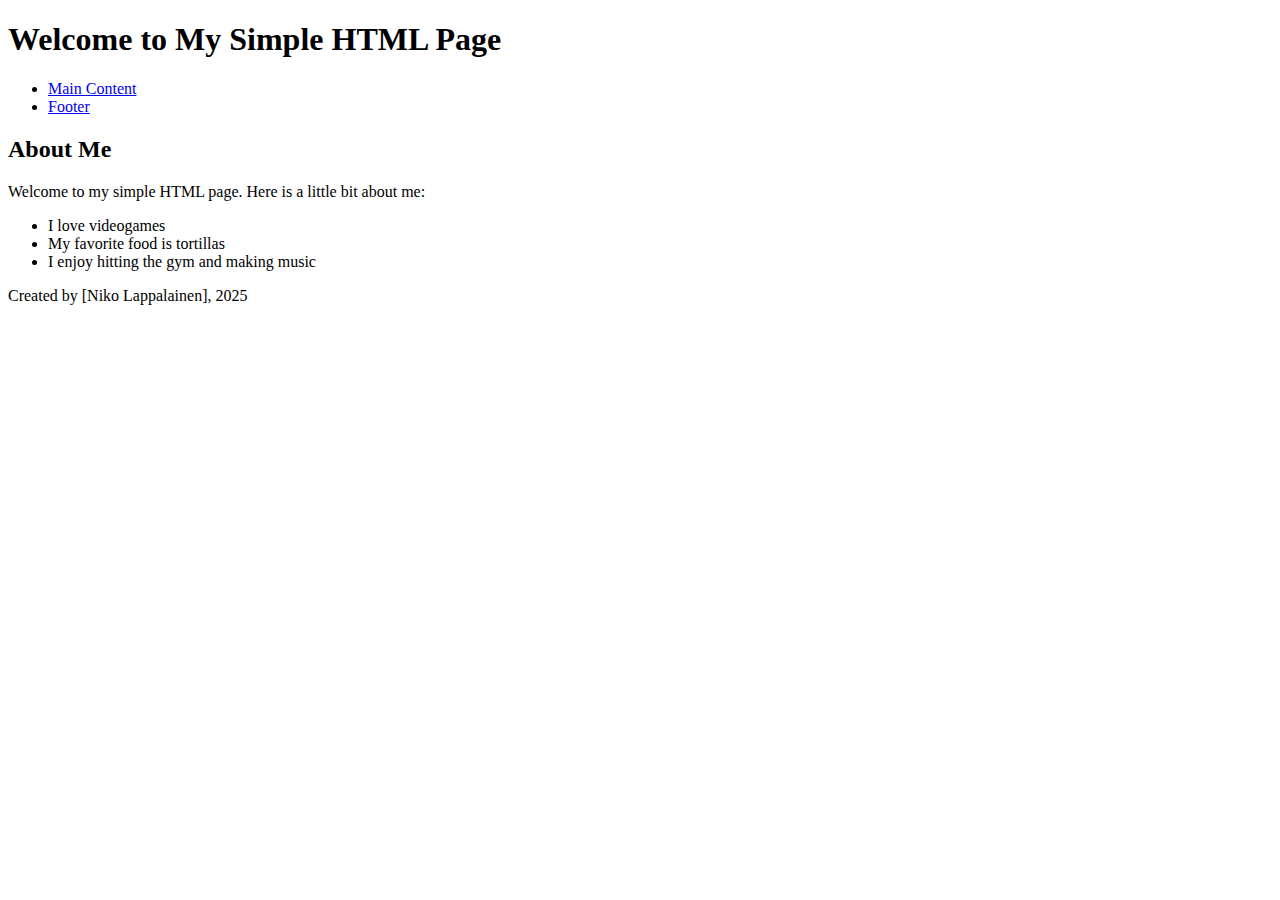
<file: index.html>
<!DOCTYPE html>
<html lang="en">
<head>
    <meta charset="UTF-8">
    <meta name="viewport" content="width=device-width, initial-scale=1.0">
    <title>My Simple HTML Page</title>
</head>
<body>
    <header>
        <h1>Welcome to My Simple HTML Page</h1>
    </header>

    <nav>
        <ul>
            <li><a href="#main-content">Main Content</a></li>
            <li><a href="#footer">Footer</a></li>
        </ul>
    </nav>

    <main id="main-content">
        <h2>About Me</h2>
        <p>Welcome to my simple HTML page. Here is a little bit about me:</p>
        <ul>
            <li>I love videogames</li>
            <li>My favorite food is tortillas</li>
            <li>I enjoy hitting the gym and making music</li>
        </ul>
    </main>

    <footer id="footer">
        <p>Created by [Niko Lappalainen], 2025</p>
    </footer>
</body>
</html>
</file>
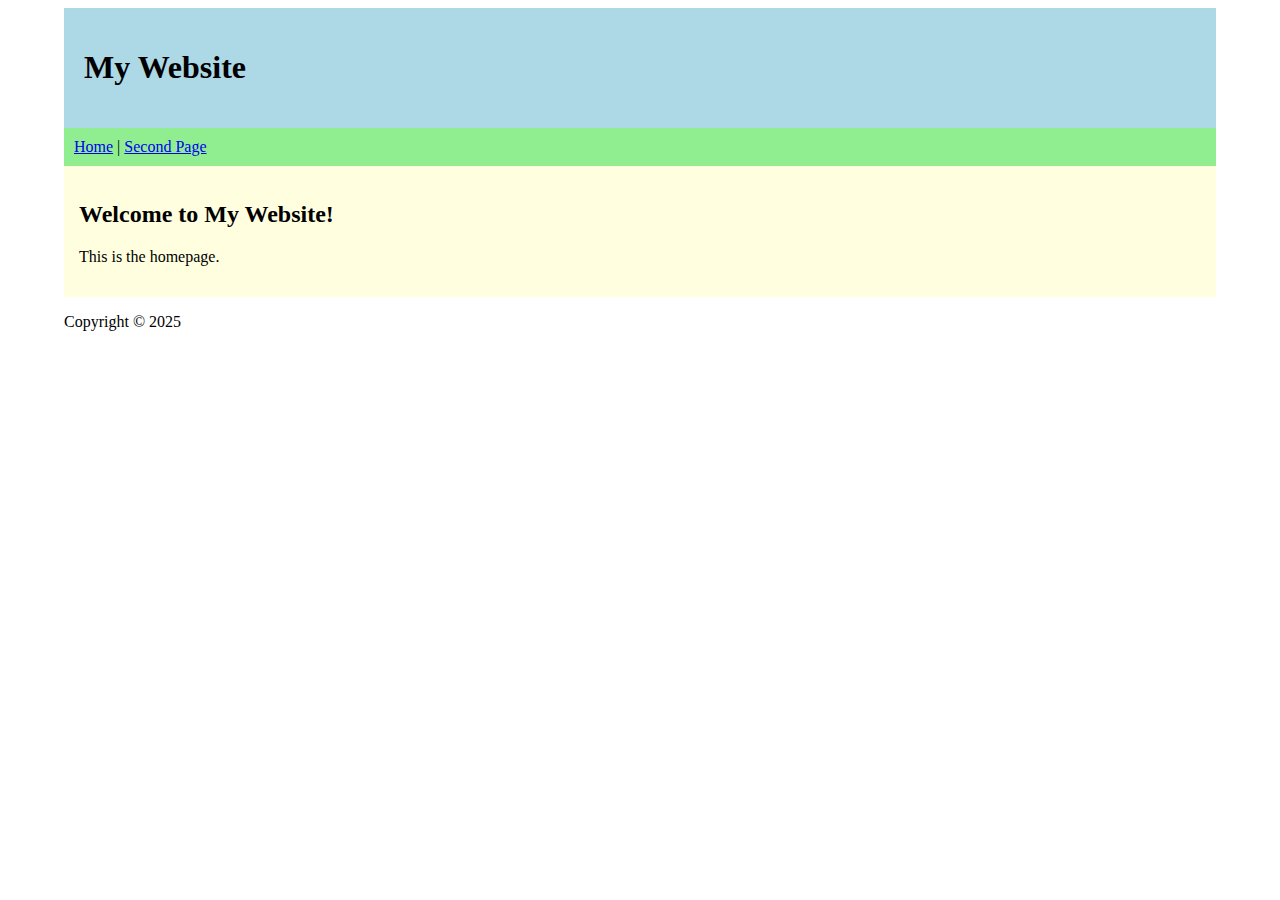
<file: 5B/index.html>
<!DOCTYPE html>
<html lang="en">
<head>
  <meta charset="UTF-8">
  <meta name="viewport" content="width=device-width, initial-scale=1.0">
  <title>My Website</title>
  <link rel="stylesheet" href="style.css">
</head>
<body>
  <header id="header">
    <h1>My Website</h1>
  </header>

  <nav id="nav">
    <a href="index.html">Home</a> | <a href="second.html">Second Page</a>
  </nav>

  <section id="section">
    <h2>Welcome to My Website!</h2>
    <p>This is the homepage.</p>
  </section>

  <footer id="footer">
    <p>Copyright © 2025</p>
  </footer>
</body>
</html>
</file>
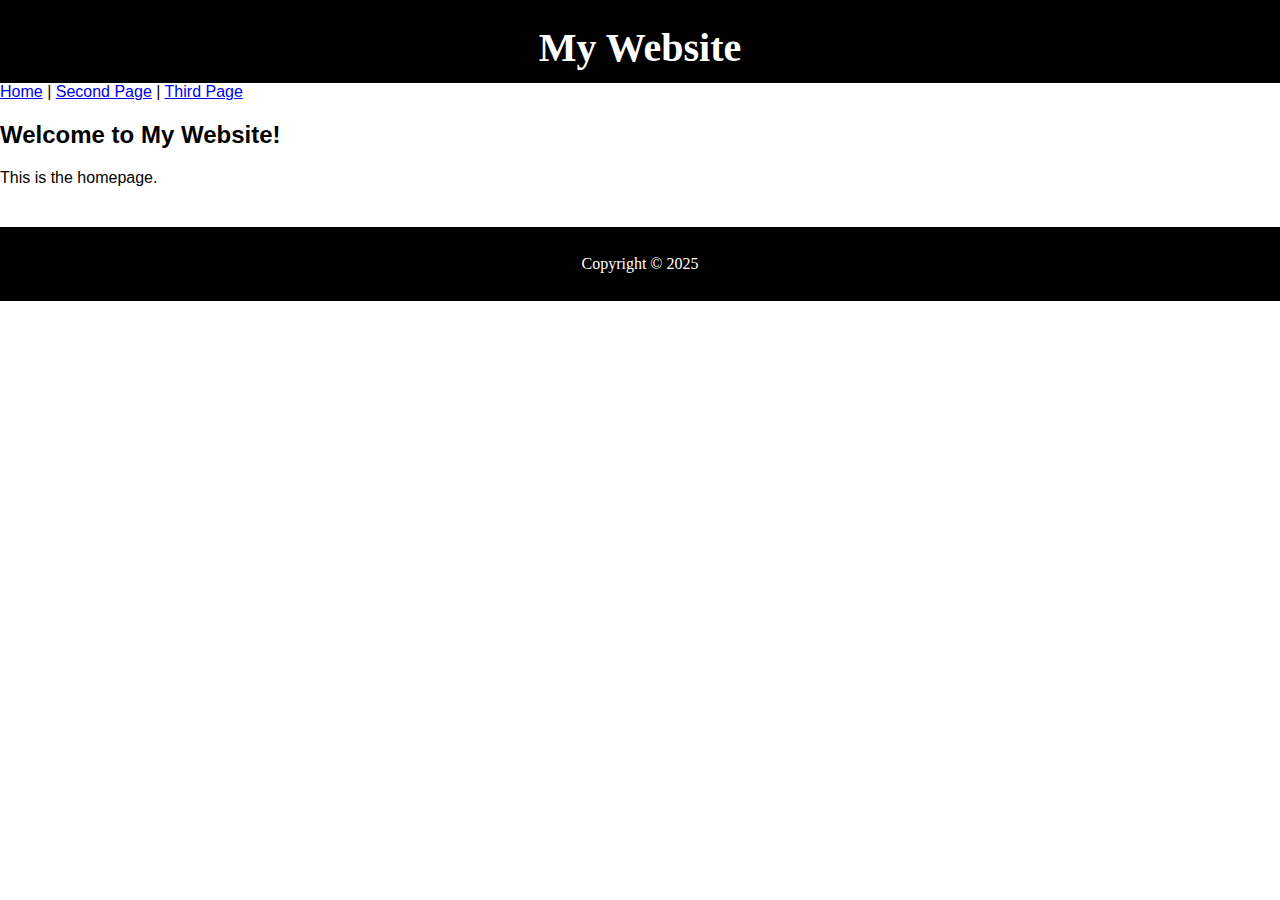
<file: 6B/index.html>
<!DOCTYPE html>
<html lang="en">
<head>
  <meta charset="UTF-8">
  <meta name="viewport" content="width=device-width, initial-scale=1.0">
  <title>My Website</title>
  <link rel="stylesheet" href="style.css">
</head>
<body>
  <header id="header">
    <h1>My Website</h1>
  </header>

  <nav id="nav">
    <a href="index.html">Home</a> | 
    <a href="second.html">Second Page</a> | 
    <a href="third.html">Third Page</a>
  </nav>

  <section id="section">
    <h2>Welcome to My Website!</h2>
    <p>This is the homepage.</p>
  </section>

  <footer id="footer">
    <p>Copyright © 2025</p>
  </footer>
</body>
</html>
</file>
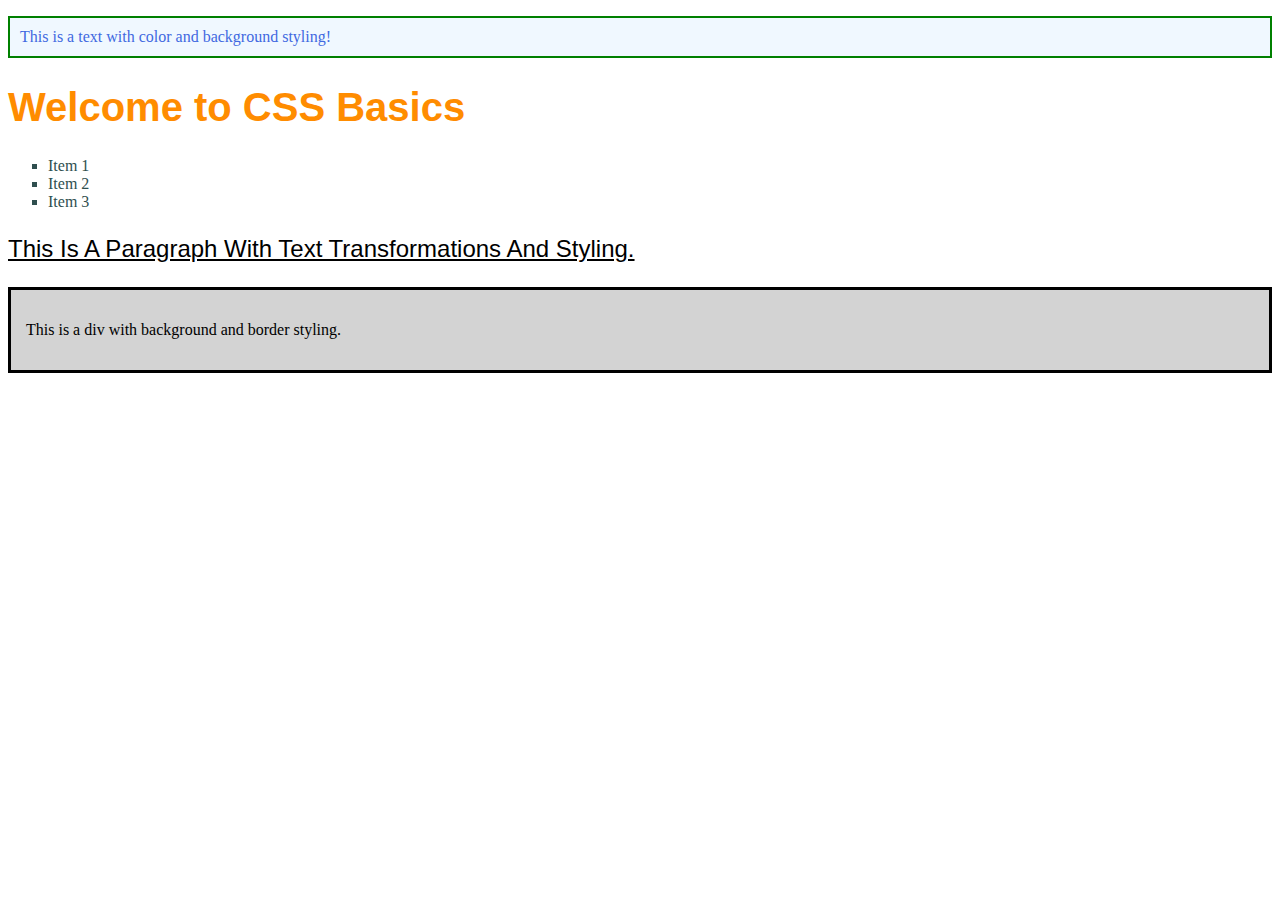
<file: CSS_Basics_Assignment/index.html>
<!DOCTYPE html>
<html lang="en">
<head>
    <meta charset="UTF-8">
    <meta name="viewport" content="width=device-width, initial-scale=1.0">
    <title>CSS Basics Assignment</title>
    <link rel="stylesheet" href="styles.css">
</head>
<body>
    <p class="color-example">This is a text with color and background styling!</p>
    
    <h1 class="header-example">Welcome to CSS Basics</h1>
    
    <ul class="list-example">
        <li>Item 1</li>
        <li>Item 2</li>
        <li>Item 3</li>
    </ul>
    
    <p class="text-example">This is a paragraph with text transformations and styling.</p>
    
    <div class="div-example">
        <p>This is a div with background and border styling.</p>
    </div>
</body>
</html>
</file>
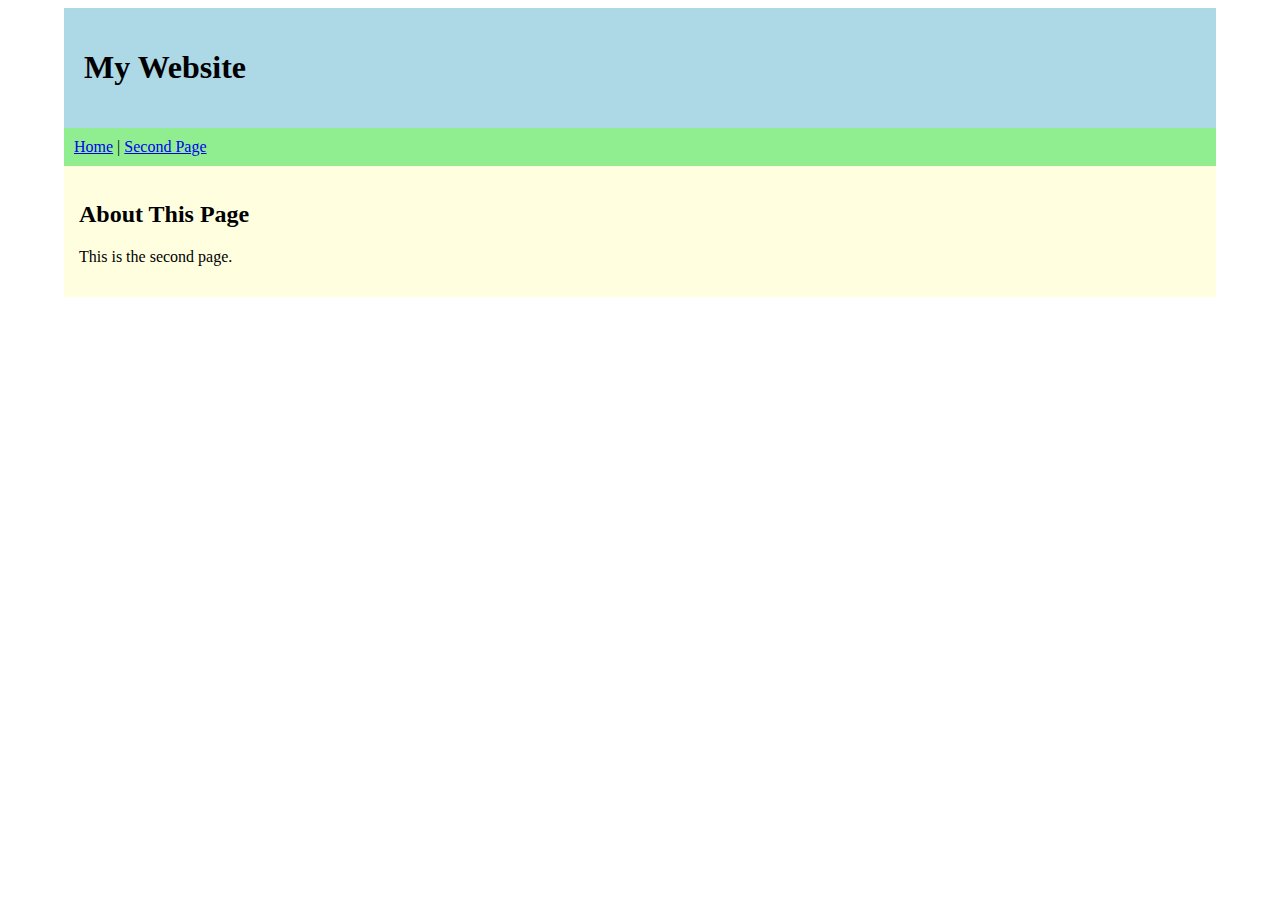
<file: 5B/second.html>
<!DOCTYPE html>
<html lang="en">
<head>
  <meta charset="UTF-8">
  <meta name="viewport" content="width=device-width, initial-scale=1.0">
  <title>Second Page</title>
  <link rel="stylesheet" href="style.css">
</head>
<body>
  <div id="header">
    <h1>My Website</h1>
  </div>
  <div id="nav">
    <a href="index.html">Home</a> | <a href="second.html">Second Page</a>
  </div>
  <div id="section">
    <h2>About This Page</h2>
    <p>This is the second page.</p>
  </div>
</body>
</html>
</file>
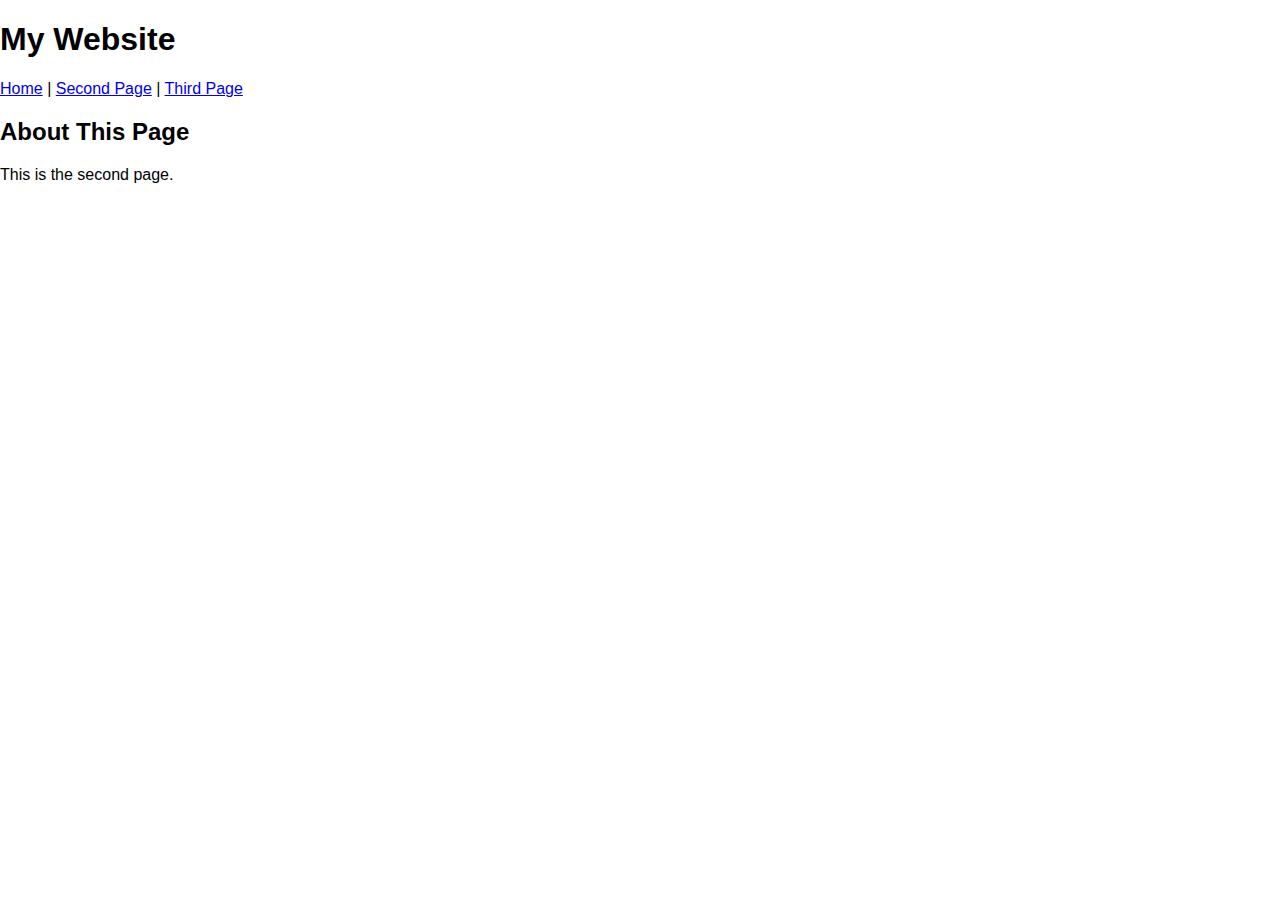
<file: 6B/second.html>
<!DOCTYPE html>
<html lang="en">
<head>
  <meta charset="UTF-8">
  <meta name="viewport" content="width=device-width, initial-scale=1.0">
  <title>Second Page</title>
  <link rel="stylesheet" href="style.css">
</head>
<body>
  <div id="header">
    <h1>My Website</h1>
  </div>
  
  <div id="nav">
    <a href="index.html">Home</a> | 
    <a href="second.html">Second Page</a> | 
    <a href="third.html">Third Page</a>
  </div>
  
  <div id="section">
    <h2>About This Page</h2>
    <p>This is the second page.</p>
  </div>
</body>
</html>
</file>
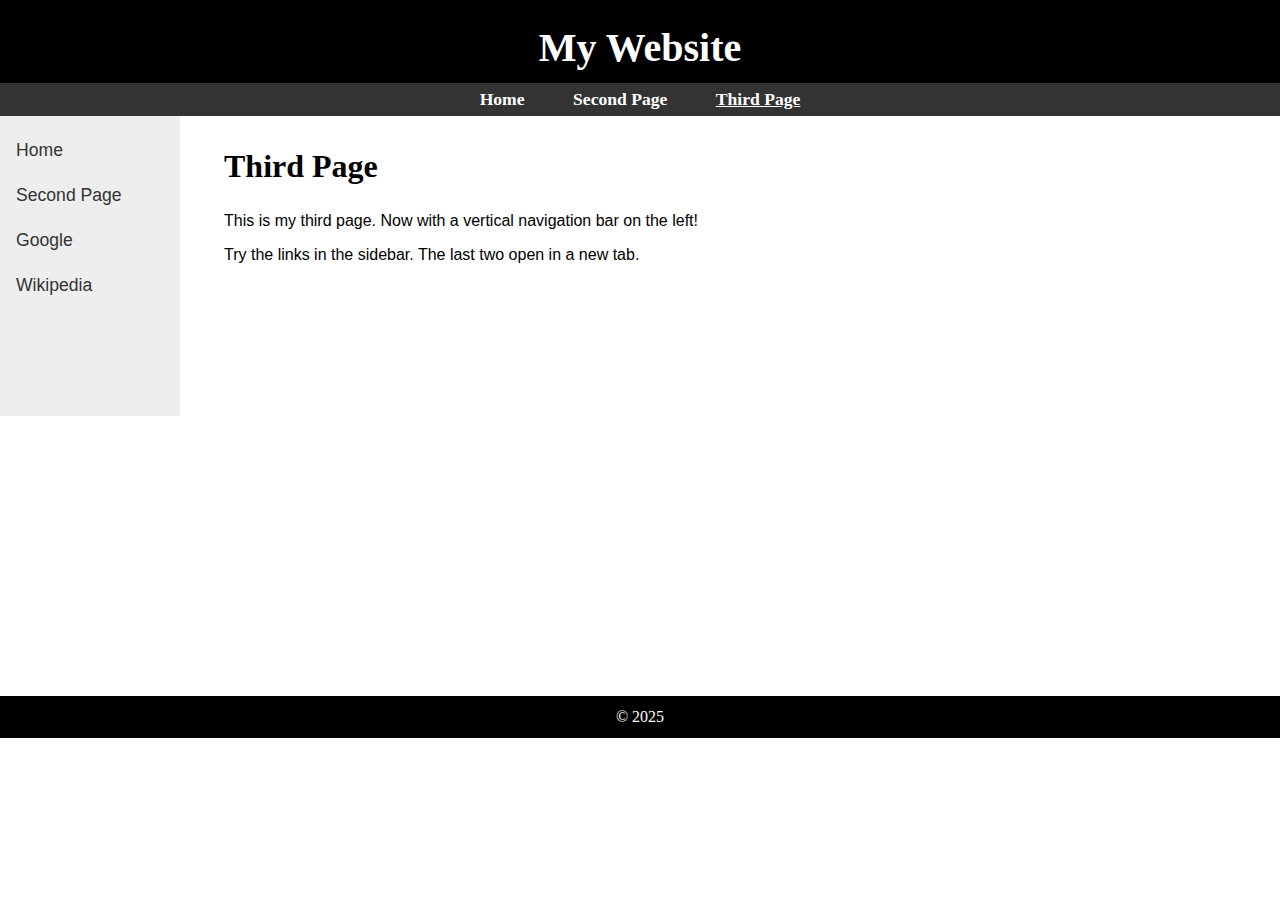
<file: 6B/third.html>
<!DOCTYPE html>
<html lang="en">
<head>
  <meta charset="UTF-8">
  <meta name="viewport" content="width=device-width, initial-scale=1.0">
  <title>Third Page</title>
  <link rel="stylesheet" href="style.css">
</head>
<body>
  <header>
    <h1>My Website</h1>
  </header>

  <nav class="topnav">
    <a href="index.html">Home</a>
    <a href="second.html">Second Page</a>
    <a href="third.html" class="active">Third Page</a>
  </nav>

  <div class="container">
    <nav class="sidebar">
      <ul>
        <li><a href="index.html">Home</a></li>
        <li><a href="second.html">Second Page</a></li>
        <li><a href="https://www.google.com" target="_blank" rel="noopener">Google</a></li>
        <li><a href="https://www.wikipedia.org" target="_blank" rel="noopener">Wikipedia</a></li>
      </ul>
    </nav>
    <section class="content">
      <h2>Third Page</h2>
      <p>This is my third page. Now with a vertical navigation bar on the left!</p>
      <p>Try the links in the sidebar. The last two open in a new tab.</p>
    </section>
  </div>

  <footer>
    &copy; 2025
  </footer>
</body>
</html>
</file>
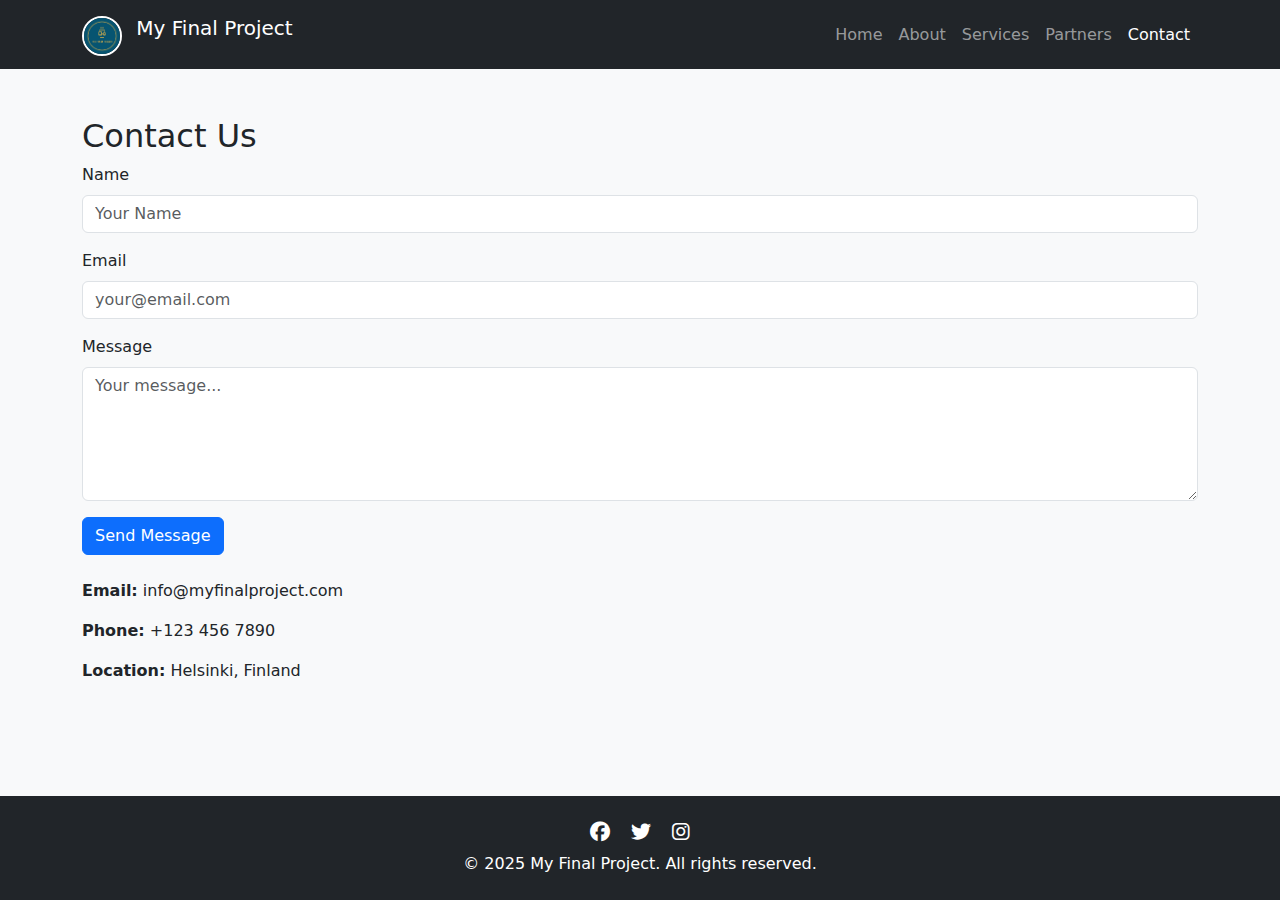
<file: 8/contact.html>
<!DOCTYPE html>
<html lang="en">
<head>
  <meta charset="UTF-8">
  <meta name="viewport" content="width=device-width, initial-scale=1">
  <title>Contact - My Final Project</title>
  <link rel="icon" href="images/favicon.ico" type="image/x-icon">
  <link href="https://cdn.jsdelivr.net/npm/bootstrap@5.3.2/dist/css/bootstrap.min.css" rel="stylesheet">
  <link rel="stylesheet" href="css/style.css">
  <link rel="stylesheet" href="https://cdnjs.cloudflare.com/ajax/libs/font-awesome/6.4.2/css/all.min.css">
  <style>
    html, body {
      height: 100%;
      margin: 0;
      padding: 0;
    }
    .wrapper {
      min-height: 100vh;
      display: flex;
      flex-direction: column;
    }
    main {
      flex: 1 0 auto;
    }
    footer {
      flex-shrink: 0;
    }
  </style>
</head>
<body>
  <div class="wrapper">
    <!-- Navbar (set Contact as active) -->
    <nav class="navbar navbar-expand-lg navbar-dark bg-dark">
      <div class="container">
        <a class="navbar-brand" href="index.html">
          <img src="images/logo.png" alt="Logo" width="40" height="40" class="d-inline-block align-text-top">
          My Final Project
        </a>
        <button class="navbar-toggler" type="button" data-bs-toggle="collapse" data-bs-target="#navbarNav">
          <span class="navbar-toggler-icon"></span>
        </button>
        <div class="collapse navbar-collapse" id="navbarNav">
          <ul class="navbar-nav ms-auto">
            <li class="nav-item"><a class="nav-link" href="index.html">Home</a></li>
            <li class="nav-item"><a class="nav-link" href="about.html">About</a></li>
            <li class="nav-item"><a class="nav-link" href="services.html">Services</a></li>
            <li class="nav-item"><a class="nav-link" href="partners.html">Partners</a></li>
            <li class="nav-item"><a class="nav-link active" href="contact.html">Contact</a></li>
          </ul>
        </div>
      </div>
    </nav>
    <main class="container my-5">
      <h2>Contact Us</h2>
      <form>
        <div class="mb-3">
          <label for="name" class="form-label">Name</label>
          <input type="text" class="form-control" id="name" placeholder="Your Name" required>
        </div>
        <div class="mb-3">
          <label for="email" class="form-label">Email</label>
          <input type="email" class="form-control" id="email" placeholder="your@email.com" required>
        </div>
        <div class="mb-3">
          <label for="message" class="form-label">Message</label>
          <textarea class="form-control" id="message" rows="5" placeholder="Your message..." required></textarea>
        </div>
        <button type="submit" class="btn btn-primary">Send Message</button>
      </form>
      <div class="mt-4">
        <p><strong>Email:</strong> info@myfinalproject.com</p>
        <p><strong>Phone:</strong> +123 456 7890</p>
        <p><strong>Location:</strong> Helsinki, Finland</p>
      </div>
    </main>
    <footer class="bg-dark text-white text-center py-4">
      <div class="container">
        <div class="mb-2">
          <a href="https://facebook.com" target="_blank" class="text-white me-3"><i class="fab fa-facebook fa-lg"></i></a>
          <a href="https://twitter.com" target="_blank" class="text-white me-3"><i class="fab fa-twitter fa-lg"></i></a>
          <a href="https://instagram.com" target="_blank" class="text-white"><i class="fab fa-instagram fa-lg"></i></a>
        </div>
        <p class="mb-0">&copy; 2025 My Final Project. All rights reserved.</p>
      </div>
    </footer>
  </div>
  <script src="https://cdn.jsdelivr.net/npm/bootstrap@5.3.2/dist/js/bootstrap.bundle.min.js"></script>
</body>
</html>
</file>
<file: 5B/style.css>
body {
  width: 90%;
  margin-left: auto;
  margin-right: auto;
}

#header {
  background-color: lightblue;
  padding: 20px;
}

#nav {
  background-color: lightgreen;
  padding: 10px;
}

#section {
  background-color: lightyellow;
  padding: 15px;
}
</file>
<file: 6B/style.css>
body {
  margin: 0;
  font-family: Arial, sans-serif;
  background: #fff;
}

/* Header */
header {
  background: #000;
  color: #fff;
  text-align: center;
  padding: 24px 0 12px 0;
}

header h1 {
  margin: 0;
  font-size: 2.5em;
  font-family: 'Times New Roman', serif;
}

/* Main Navigation */
.topnav {
  background: #333;
  text-align: center;
  padding: 6px 0;
}

.topnav a {
  color: #fff;
  text-decoration: none;
  margin: 0 12px;
  font-weight: bold;
  font-family: 'Times New Roman', serif;
  font-size: 1.1em;
  padding: 6px 10px;
  transition: color 0.2s;
}

/* Pseudo-class for hover effect */
.topnav a:hover {
  color: red;
}

.topnav a.active {
  text-decoration: underline;
}

/* Two-column layout using float for sidebar */
.container {
  width: 100%;
  overflow: hidden; /* Clear floats */
  min-height: 60vh;
}

.sidebar {
  float: left;
  width: 180px;
  background: #eee;
  padding: 20px 0 20px 0;
  min-height: 300px;
  box-sizing: border-box;
}

.sidebar ul {
  list-style: none;
  padding: 0 0 0 16px;
  margin: 0;
}

.sidebar li {
  margin-bottom: 16px;
  font-size: 1.1em;
}

.sidebar a {
  color: #333;
  text-decoration: none;
  padding: 4px 0;
  display: block;
  transition: background 0.2s, color 0.2s;
}

.sidebar a:hover {
  background: #ddd;
  color: #000;
}

/* Content next to sidebar */
.content {
  margin-left: 200px; /* width of sidebar + padding */
  padding: 32px 24px;
  box-sizing: border-box;
}

.content h2 {
  font-size: 2em;
  margin-top: 0;
  font-family: 'Times New Roman', serif;
  font-weight: bold;
}

/* Footer */
footer {
  background: #000;
  color: #fff;
  text-align: center;
  padding: 12px 0;
  font-family: 'Times New Roman', serif;
  margin-top: 40px;
}
</file>
<file: CSS_Basics_Assignment/styles.css>
/* Styles for the color-example class */
.color-example {
    color: royalblue; /* Text color */
    background-color: #f0f8ff; /* Background color */
    border: 2px solid green; /* Border with thickness */
    padding: 10px; /* Adding padding for better visibility */
}

/* Styles for the header-example class */
.header-example {
    font-size: 2.5em; /* Larger font size */
    font-family: 'Arial', sans-serif; /* Font family */
    color: darkorange; /* Text color */
}

/* Styles for the list-example class */
.list-example {
    list-style-type: square; /* Change bullet points to square */
    color: darkslategray; /* Change text color */
}

/* Styles for the text-example class */
.text-example {
    font-family: 'Verdana', sans-serif; /* Different font family */
    font-size: 1.5em; /* Larger font size */
    text-transform: capitalize; /* Capitalize text */
    text-decoration: underline; /* Underline the text */
}

/* Styles for the div-example class */
.div-example {
    background-color: lightgray; /* Background color */
    border: 3px solid black; /* Border color */
    padding: 15px; /* Padding for better spacing */
}
</file>
<file: 8/css/style.css>
body {
    background: #f8f9fa;
  }
  footer a:hover {
    color: #0d6efd !important;
  }
  img[alt="Logo"] {
    border-radius: 50%;
    border: 2px solid #fff;
  }
  .navbar-brand img {
    margin-right: 8px;
  }
  html, body {
    height: 100%;
    margin: 0;
    padding: 0;
  }
  
  .wrapper {
    min-height: 100vh;
    display: flex;
    flex-direction: column;
  }
  
  main {
    flex: 1 0 auto;
  }
  
  footer {
    flex-shrink: 0;
  }
</file>
